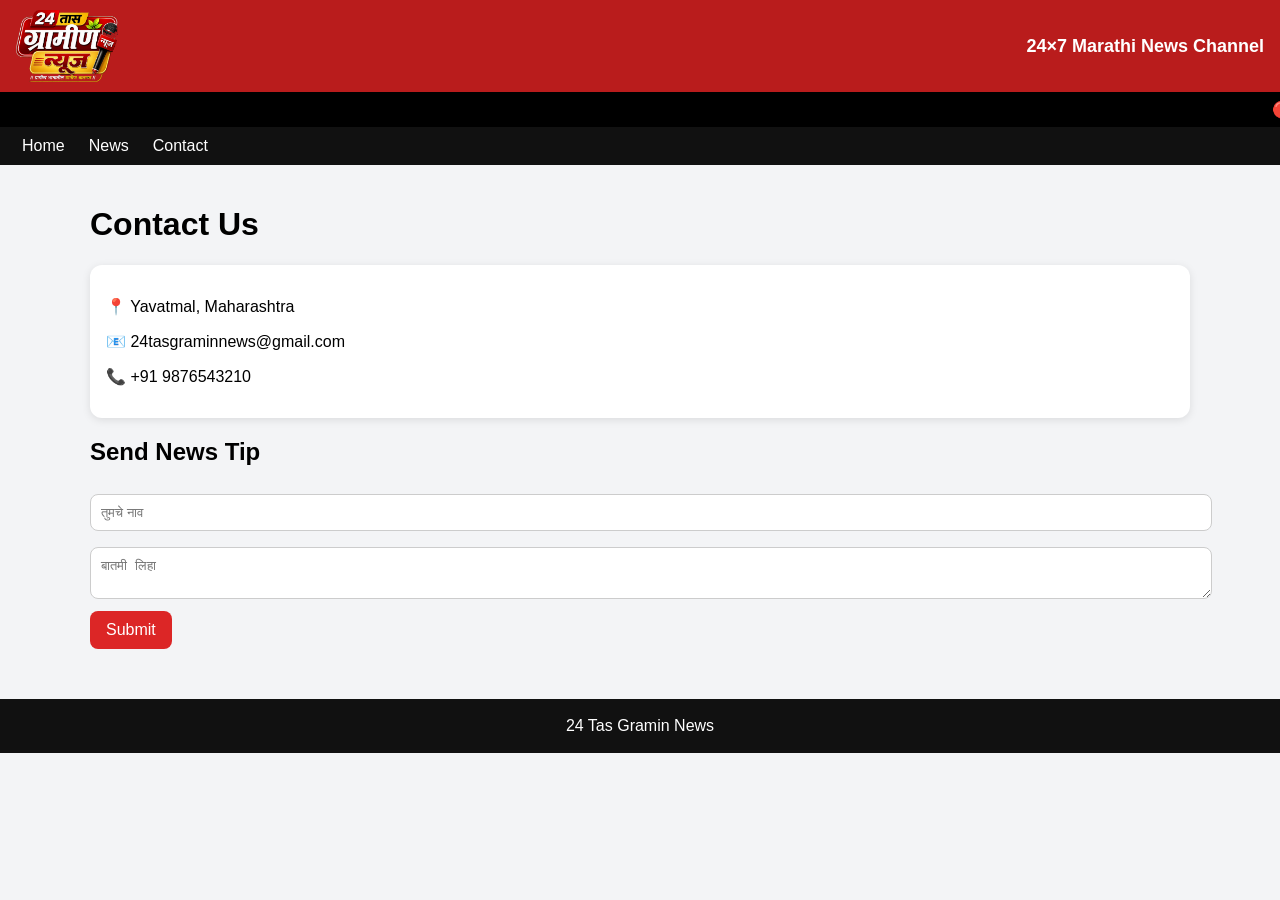
<file: contact.html>
<!DOCTYPE html><html><head><meta charset='UTF-8'><meta name='viewport' content='width=device-width,initial-scale=1'><title>Contact</title><link rel='stylesheet' href='style.css'></head><body><header><a class='brand' href='index.html' aria-label='24 Tas Gramin News Home'><img src='logo.png' alt='24 तास ग्रामीण न्यूज लोगो'></a><div class='tagline'>24×7 Marathi News Channel</div></header><div class='ticker'><span>🔴 Breaking: यवतमाळ जिल्ह्यात पावसाचा इशारा • शेती • राजकारण • क्रीडा</span></div><nav><a href='index.html'>Home</a><a href='news.html'>News</a><a href='contact.html'>Contact</a></nav><div class='container'><h1>Contact Us</h1><div class='card'><p>📍 Yavatmal, Maharashtra</p><p>📧 24tasgraminnews@gmail.com</p><p>📞 +91 9876543210</p></div><h2>Send News Tip</h2><input placeholder='तुमचे नाव'><textarea placeholder='बातमी लिहा'></textarea><a class='btn' href='#' onclick='submitNews()'>Submit</a></div><footer>24 Tas Gramin News</footer><script src='script.js'></script></body></html>
</file>
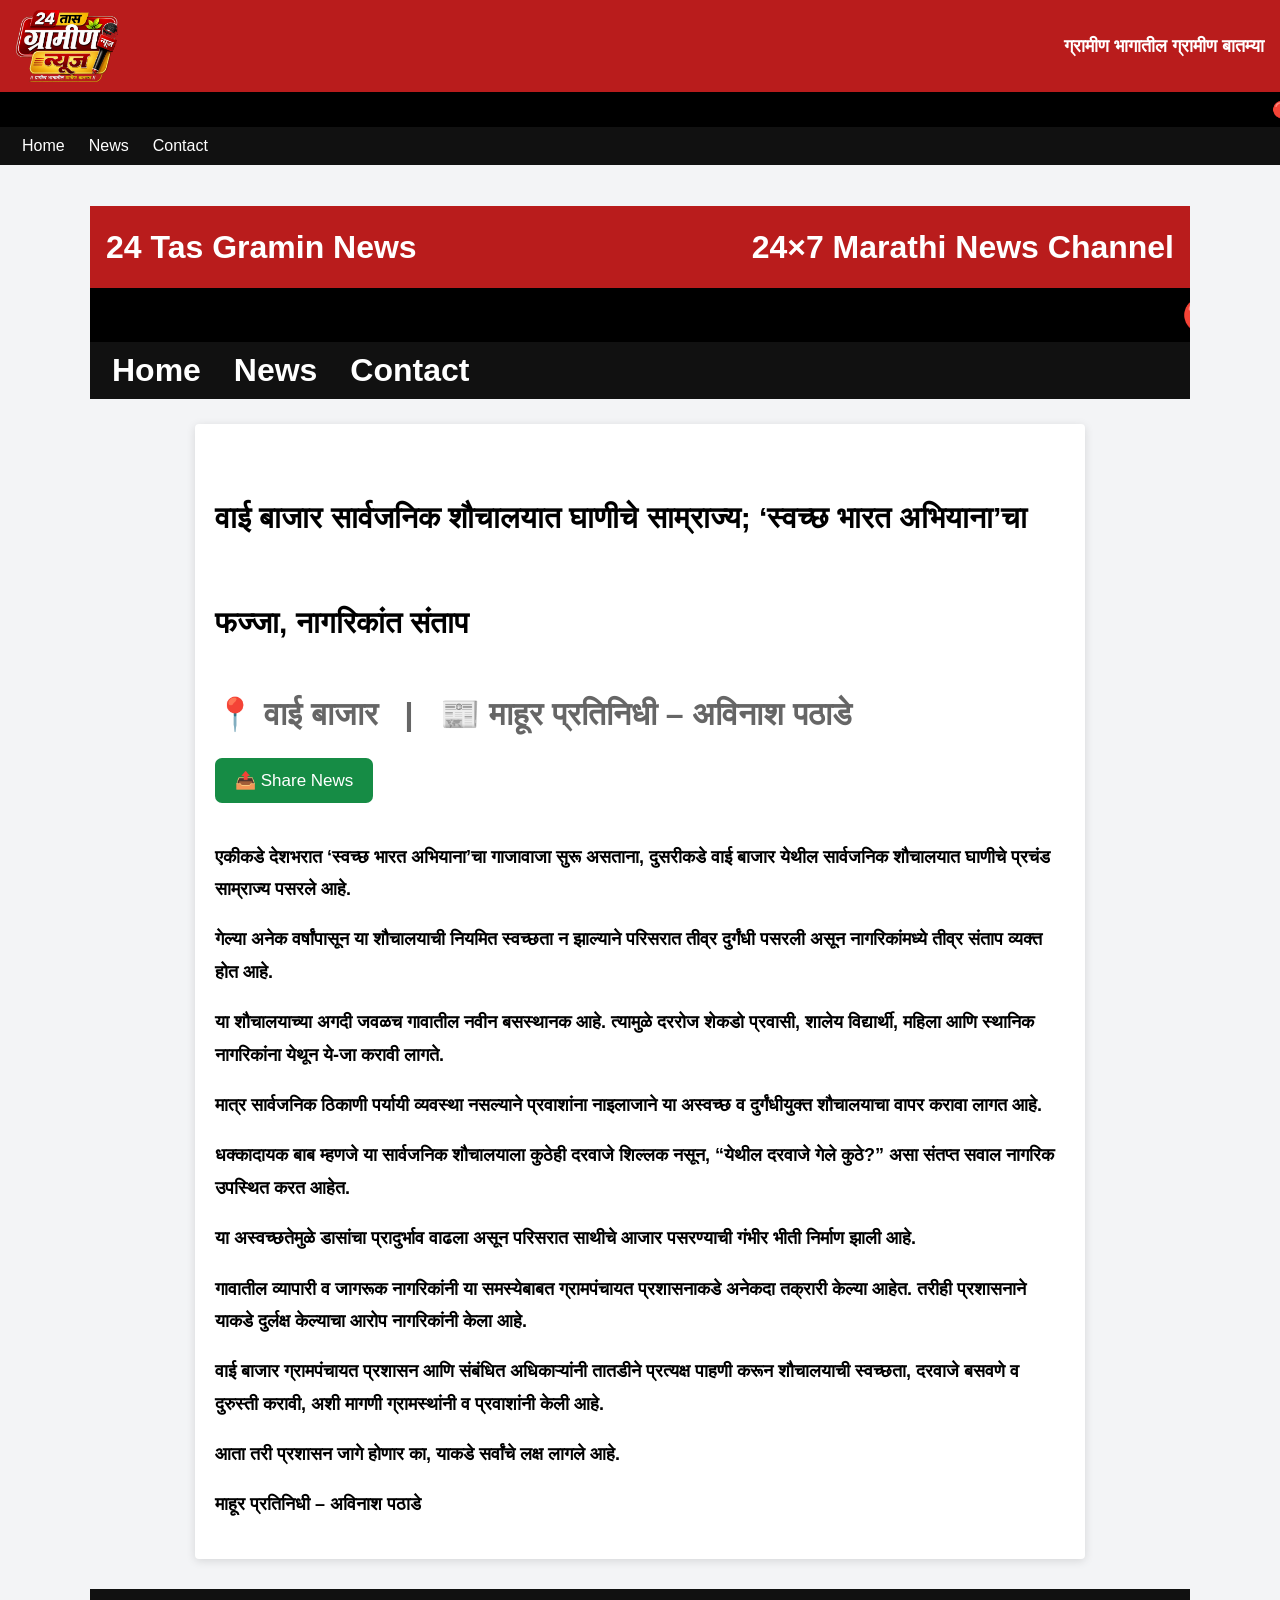
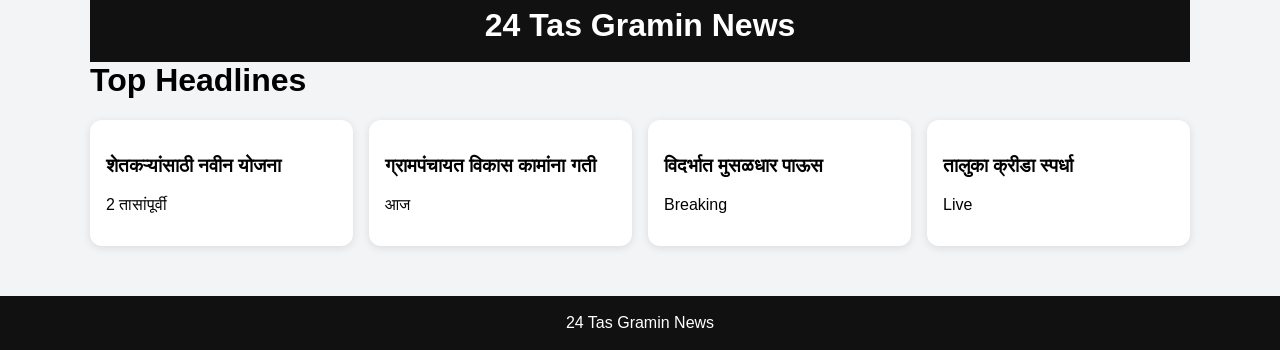
<file: news.html>
<!DOCTYPE html><html><head><meta charset='UTF-8'><meta name='viewport' content='width=device-width,initial-scale=1'><title>News</title><link rel='stylesheet' href='style.css'></head><body><header><a class='brand' href='index.html' aria-label='24 Tas Gramin News Home'><img src='logo.png' alt='24 तास ग्रामीण न्यूज लोगो'></a><div class='tagline'>ग्रामीण भागातील ग्रामीण बातम्या</div></header><div class='ticker'><span>🔴 Breaking: ताज्या मराठी बातम्या, ग्रामीण भागातील बातम्या आणि महाराष्ट्रातील महत्त्वाच्या अपडेट्स एकाच ठिकाणी • शेती • राजकारण • क्रीडा</span></div><nav><a href='index.html'>Home</a><a href='news.html'>News</a><a href='contact.html'>Contact</a></nav><div class='container'><h1><!DOCTYPE html>
<html lang="mr">
<head>
<meta charset="UTF-8">
<meta name="viewport" content="width=device-width, initial-scale=0.50">

<title>वाई बाजार सार्वजनिक शौचालयाची दुरवस्था | 24 Tas Gramin News</title>

<link rel="stylesheet" href="style.css">

<style>
.article-box{
  max-width:850px;
  margin:25px auto;
  padding:20px;
  background:#fff;
  border-radius:4px;
  box-shadow:0 2px 10px rgba(0,0,0,0.12);
}

.article-box h1{
  font-size:30px;
  line-height:3.5;
}

.info{
  color:#666;
  margin:15px 0;
}

.article-box p{
  font-size:18px;
  line-height:1.8;
}

.share-btn{
  background:#168c45;
  color:white;
  border:0;
  padding:12px 20px;
  border-radius:7px;
  font-size:17px;
  cursor:pointer;
  margin:10px 0 20px;
}
</style>
</head>

<body>

<header>
  <div class="logo">24 Tas Gramin News</div>
  <div>24×7 Marathi News Channel</div>
</header>

<div class="ticker">
  <span>🔴 Breaking News • महाराष्ट्र • शेती • राजकारण • क्रीडा</span>
</div>

<nav>
  <a href="index.html">Home</a>
  <a href="news.html">News</a>
  <a href="contact.html">Contact</a>
</nav>

<div class="article-box">

<h1>
वाई बाजार सार्वजनिक शौचालयात घाणीचे साम्राज्य;
‘स्वच्छ भारत अभियाना’चा फज्जा, नागरिकांत संताप
</h1>

<div class="info">
📍 वाई बाजार &nbsp; | &nbsp;
📰 माहूर प्रतिनिधी – अविनाश पठाडे
</div>

<button class="share-btn" onclick="shareNews()">
📤 Share News
</button>

<p>
एकीकडे देशभरात ‘स्वच्छ भारत अभियाना’चा गाजावाजा सुरू असताना,
दुसरीकडे वाई बाजार येथील सार्वजनिक शौचालयात घाणीचे प्रचंड साम्राज्य
पसरले आहे.
</p>

<p>
गेल्या अनेक वर्षांपासून या शौचालयाची नियमित स्वच्छता न झाल्याने
परिसरात तीव्र दुर्गंधी पसरली असून नागरिकांमध्ये तीव्र संताप व्यक्त
होत आहे.
</p>

<p>
या शौचालयाच्या अगदी जवळच गावातील नवीन बसस्थानक आहे. त्यामुळे
दररोज शेकडो प्रवासी, शालेय विद्यार्थी, महिला आणि स्थानिक नागरिकांना
येथून ये-जा करावी लागते.
</p>

<p>
मात्र सार्वजनिक ठिकाणी पर्यायी व्यवस्था नसल्याने प्रवाशांना नाइलाजाने
या अस्वच्छ व दुर्गंधीयुक्त शौचालयाचा वापर करावा लागत आहे.
</p>

<p>
धक्कादायक बाब म्हणजे या सार्वजनिक शौचालयाला कुठेही दरवाजे शिल्लक
नसून, “येथील दरवाजे गेले कुठे?” असा संतप्त सवाल नागरिक उपस्थित
करत आहेत.
</p>

<p>
या अस्वच्छतेमुळे डासांचा प्रादुर्भाव वाढला असून परिसरात साथीचे
आजार पसरण्याची गंभीर भीती निर्माण झाली आहे.
</p>

<p>
गावातील व्यापारी व जागरूक नागरिकांनी या समस्येबाबत ग्रामपंचायत
प्रशासनाकडे अनेकदा तक्रारी केल्या आहेत. तरीही प्रशासनाने याकडे
दुर्लक्ष केल्याचा आरोप नागरिकांनी केला आहे.
</p>

<p>
वाई बाजार ग्रामपंचायत प्रशासन आणि संबंधित अधिकाऱ्यांनी तातडीने
प्रत्यक्ष पाहणी करून शौचालयाची स्वच्छता, दरवाजे बसवणे व दुरुस्ती
करावी, अशी मागणी ग्रामस्थांनी व प्रवाशांनी केली आहे.
</p>

<p>
आता तरी प्रशासन जागे होणार का, याकडे सर्वांचे लक्ष लागले आहे.
</p>

<p>
<strong>माहूर प्रतिनिधी – अविनाश पठाडे</strong>
</p>

</div>

<footer>
24 Tas Gramin News
</footer>

<script>
function shareNews(){

const title =
"वाई बाजार सार्वजनिक शौचालयात घाणीचे साम्राज्य; ‘स्वच्छ भारत अभियाना’चा फज्जा";

const url = window.location.href;

if(navigator.share){

navigator.share({
title: title,
text: "📰 " + title + "\n\n24 Tas Gramin News",
url: url
});

}else{

navigator.clipboard.writeText(url);

alert("बातमीची लिंक Copy झाली!");

}

}
</script>

</body>
</html>Top Headlines</h1><div class='grid'><div class='card'><h3>शेतकऱ्यांसाठी नवीन योजना</h3><p>2 तासांपूर्वी</p></div><div class='card'><h3>ग्रामपंचायत विकास कामांना गती</h3><p>आज</p></div><div class='card'><h3>विदर्भात मुसळधार पाऊस</h3><p>Breaking</p></div><div class='card'><h3>तालुका क्रीडा स्पर्धा</h3><p>Live</p></div></div></div><footer>24 Tas Gramin News</footer></body></html>
</file>
<file: style.css>
body{font-family:Arial,sans-serif;margin:0;background:#f3f4f6}header{background:#b91c1c;color:#fff;padding:10px 16px;display:flex;align-items:center;justify-content:space-between;gap:16px;min-height:82px;box-sizing:border-box}.brand{display:block;line-height:0}.brand img{display:block;width:220px;max-width:55vw;height:72px;object-fit:contain;object-position:left center}.tagline{font-weight:700;font-size:18px;text-align:right}.logo{font-size:32px;font-weight:bold}nav{background:#111;color:#fff;padding:10px}nav a{color:#fff;text-decoration:none;margin:0 12px}.ticker{background:#000;color:#fff;padding:8px;white-space:nowrap;overflow:hidden}.ticker span{display:inline-block;padding-left:100%;animation:scroll 15s linear infinite}@keyframes scroll{to{transform:translateX(-100%)}}.container{max-width:1100px;margin:auto;padding:20px}.hero{background:linear-gradient(135deg,#dc2626,#1d4ed8);color:#fff;padding:40px;border-radius:14px}.grid{display:grid;grid-template-columns:repeat(auto-fit,minmax(220px,1fr));gap:16px}.card{background:#fff;padding:16px;border-radius:12px;box-shadow:0 2px 8px rgba(0,0,0,.1)}footer{background:#111;color:#fff;text-align:center;padding:18px;margin-top:30px}.btn{display:inline-block;background:#dc2626;color:#fff;padding:10px 16px;border-radius:8px;text-decoration:none}input,textarea{width:100%;padding:10px;margin:8px 0;border:1px solid #ccc;border-radius:8px}
</file>
